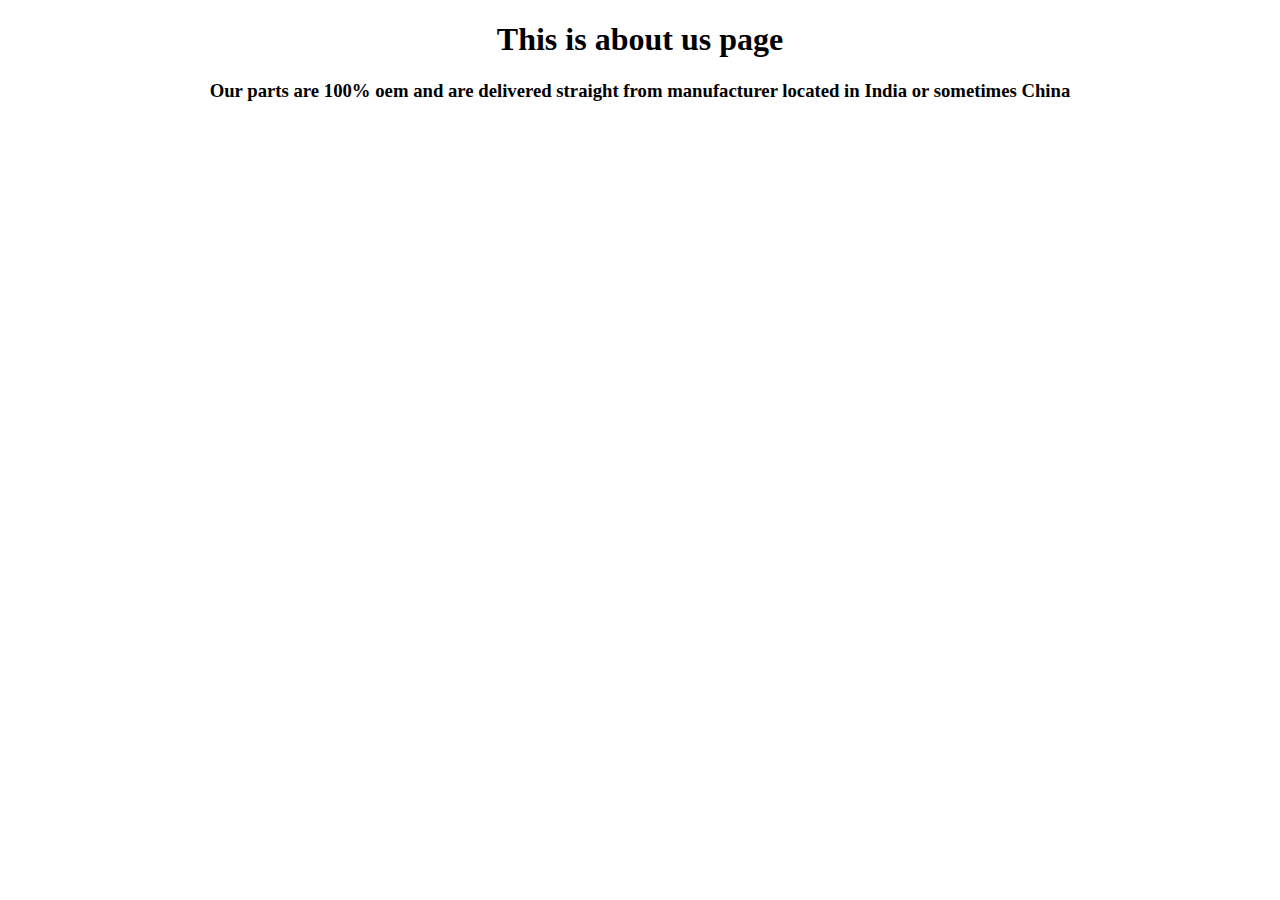
<file: CarPartsShop/CarPartsShop/wwwroot/pages/aboutUs.html>
﻿<!DOCTYPE html>
<html>
<head>
    <meta charset="utf-8" />
    <title></title>
</head>
<body ng-app="app">
    <div ng-controller="BrowseItemsController as controller" style="text-align: center">
        <h1>This is about us page</h1>
        <h3>Our parts are 100% oem and are delivered straight from manufacturer located in India or sometimes China</h3>
        <img ng-src="{{'images/garage.png'}}" />

    </div>

</body>
</html>
</file>
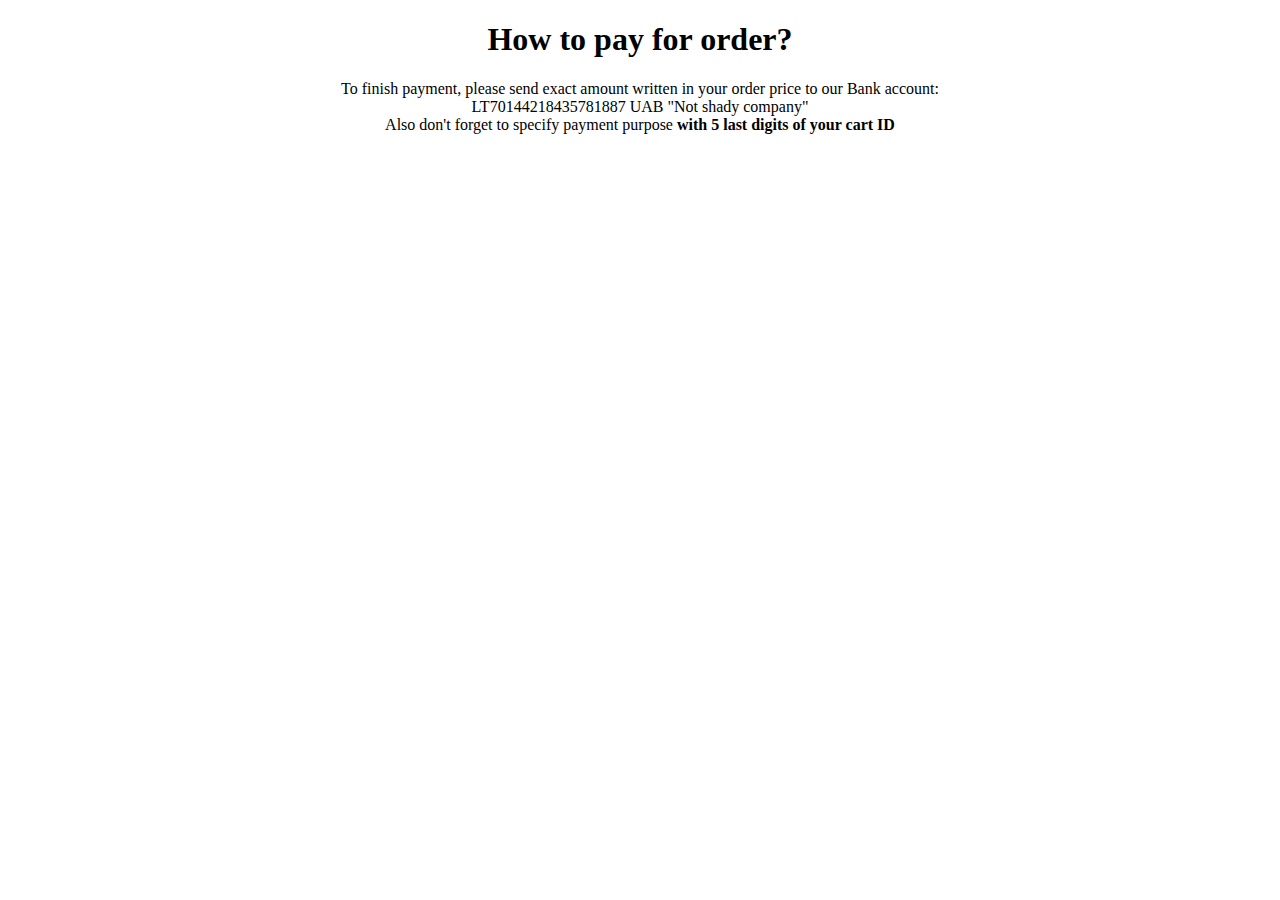
<file: CarPartsShop/CarPartsShop/wwwroot/pages/howToBuy.html>
﻿<!DOCTYPE html>
<html>
<head>
    <meta charset="utf-8" />
    <title></title>
</head>
<body ng-app="app">
    <div ng-controller="BrowseItemsController as controller" style="text-align: center">
        <h1>How to pay for order?</h1>
        <p >To finish payment, please send exact amount written in your order price to our Bank account: <br /> LT70144218435781887 UAB "Not shady company" <br /> Also don't forget to specify payment purpose <strong>with 5 last digits of your cart ID</strong><br/>
        <img ng-src="images/confirm.png" style="margin-top: 100px"/>
    </div>
</body>
</html>
</file>
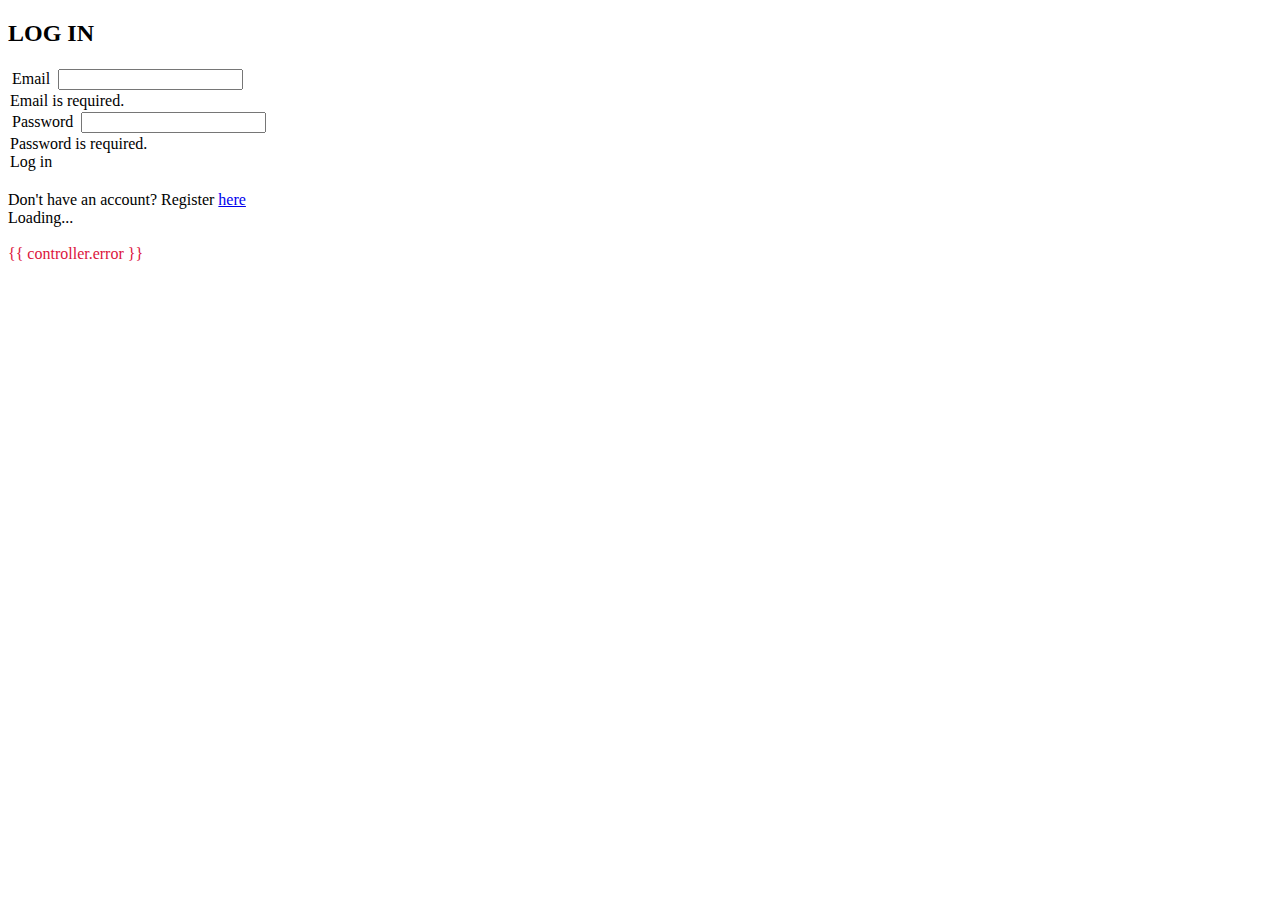
<file: CarPartsShop/CarPartsShop/wwwroot/pages/login.html>
﻿<!DOCTYPE html>
<html>
<head>
    <meta charset="utf-8" />
    <link href="../css/styles.css" rel="stylesheet" />
    <title></title>
</head>
<body ng-app="app">
<div ng-controller="AccountController as controller" layout="column"  layout-align="center center">
    <h2>LOG IN</h2>
    <md-content layout-padding="">
        <div >
            <form name="login">
                <md-input-container class="md-block">
                    <label>Email</label>
                    <input ng-model="login.Email" type="email" name="name" required="" md-no-asterisk="">
                    <div ng-messages="login.name.$error">
                        <div ng-message="required">Email is required.</div>
                    </div>
                </md-input-container>

                <md-input-container class="md-block">
                    <label>Password</label>
                    <input ng-model="login.Password" type="password" name="password" required="" md-no-asterisk="">
                    <div ng-messages="login.name.$error">
                        <div ng-message="required">Password is required.</div>
                    </div>
                </md-input-container>
                <div layout="column" layout-align="center center">
                    <md-button type="submit"class="md-raised" ng-click="login.$valid && controller.login(login)">Log in</md-button>
                </div> <br />
            </form>
        </div>
    </md-content>
    
    <span>Don't have an account? Register <a href="#!register">here</a></span>
    <div ng-if="controller.loading">Loading...</div><br/>
    <div class="error-message" ng-if="controller.error">{{ controller.error }}</div>
</div>
</body>
</html>
</file>
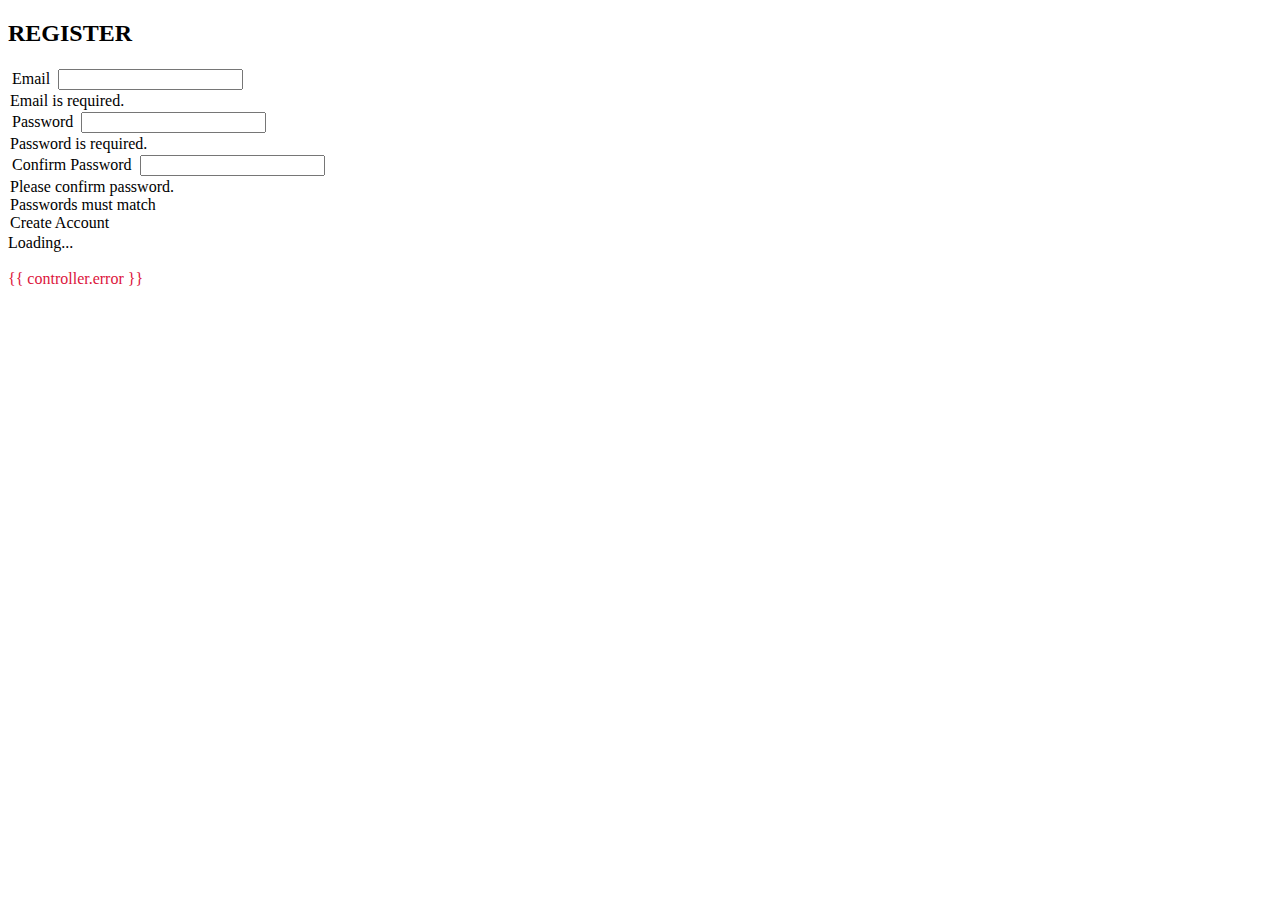
<file: CarPartsShop/CarPartsShop/wwwroot/pages/register.html>
﻿<!DOCTYPE html>
<html>
<head>
    <meta charset="utf-8" />
    <link href="../css/styles.css" rel="stylesheet" />
    <title></title>
</head>
<body ng-app="app">
    <div ng-controller="AccountController as controller" layout="column" layout-align="center center">
        <h2>REGISTER</h2>
        <md-content layout-padding="">
            <div>
                <form name="register">
                    <md-input-container class="md-block">
                        <label>Email</label>
                        <input ng-model="account.Email" type="email" name="name" required="" md-no-asterisk="">
                        <div ng-messages="register.name.$error">
                            <div ng-message="required">Email is required.</div>
                        </div>
                    </md-input-container>
                    <md-input-container class="md-block">
                        <label>Password</label>
                        <input ng-model="account.Password" type="password" name="password" required="" md-no-asterisk="">
                        <div ng-messages="register.password.$error">
                            <div ng-message="required">Password is required.</div>
                        </div>
                    </md-input-container>
                    <md-input-container class="md-block">
                        <label>Confirm Password</label>
                        <input ng-model="account.Confirm" compare-to="password" type="password" name="confirm" required="" md-no-asterisk="">
                        <div ng-messages="register.confirm.$error">
                            <div ng-message="required">Please confirm password.</div>
                            <div ng-message="compare-to">Passwords must match</div>
                        </div>
                    </md-input-container>
                    <div layout="column" layout-align="center center">
                        <md-button type="submit" class="md-raised" ng-click="register.$valid && controller.createAccount(account)">Create Account</md-button>
                    </div>
                </form>
            </div>
        </md-content>
        <div ng-if="controller.loading">Loading...</div><br />
        <div class="error-message" ng-if="controller.error">{{ controller.error }}</div>
    </div>
</body>
</html>
</file>
<file: CarPartsShop/CarPartsShop/wwwroot/css/styles.css>
﻿.category-item {
    color: black;
    cursor: pointer;
    width: 70px;
}

    .category-item:hover {
        color: blue;
        cursor: pointer;
        text-decoration: underline;
        width: 100px;
    }

.flex-container {
    display: flex;
    min-height: -webkit-fill-available;
}

.sidewall {
    flex-grow: 2;
    background: gray;
}

.item-image {
    width: 200px;
    height: 200px;
}

textarea {
    width: 300px;
    height: 80px;
}

.item-image:hover {
    cursor: pointer;
}

.center-form {
    margin-top: 100px;
    text-align: center;
}

.main-content {
    flex-grow: 6;
}

.nav {
    background-color: #2d2d2d;
    color: white;
}

.test {
    background: #2d2d2d;
    background-color: #2d2d2d;
    color: #2d2d2d;
}

.item-blocks {
    border-style: solid;
    margin-bottom: 10px;
}

.item-view {
    text-align: center;
}

.item-info {
    font-weight: bold
}

li {
    font-size: 25px;
}

h1 {
    text-align: center;
}

input {
    margin: 2px;
}

form {
    margin: 2px;
}

label {
    margin: 2px;
}

.account-info {
    text-align: right;
    margin: 20px;
}

.red {
    background: red;
    opacity: 0.7;
}
.violet {
    background: violet;
    opacity: 0.7;
}
.green {
    background: green;
    opacity: 0.7;
}

.button {
    background-color: white;
    border: 2px solid #555555;
    color: black;
    padding: 16px 32px;
    text-align: center;
    text-decoration: none;
    display: inline-block;
    font-size: 12px;
    margin: 4px 2px;
    transition-duration: 0.2s;
    cursor: pointer;
    border-radius: 12px;
}

    .button:hover {
        background-color: #555555;
        color: white;
    }

.menu-input {
}

.shop-name {
    font-size: 30px;
    flex: auto;
    margin: 5px;
}

.login-icon {
    width: 30px;
    height: 50%;
}

    .login-icon:hover {
        cursor: pointer;
    }


.error-message {
    color: crimson;
}

.grid-item {
    border-style: solid;
}


table, th, td {
    border: 1px solid grey;
    border-collapse: collapse;
    padding: 5px;
}

td {
    word-break: break-all;
}

table tr:nth-child(odd) {
    background-color: #f1f1f1;
}

table tr:nth-child(even) {
    background-color: #ffffff;
}

table thead th:nth-child(0),
table thead th:nth-child(1) {
    width: 25%;
}

table thead th:nth-child(2) {
    width: 20%;
}

table thead th:nth-child(3) {
    width: 30%;
}
</file>
